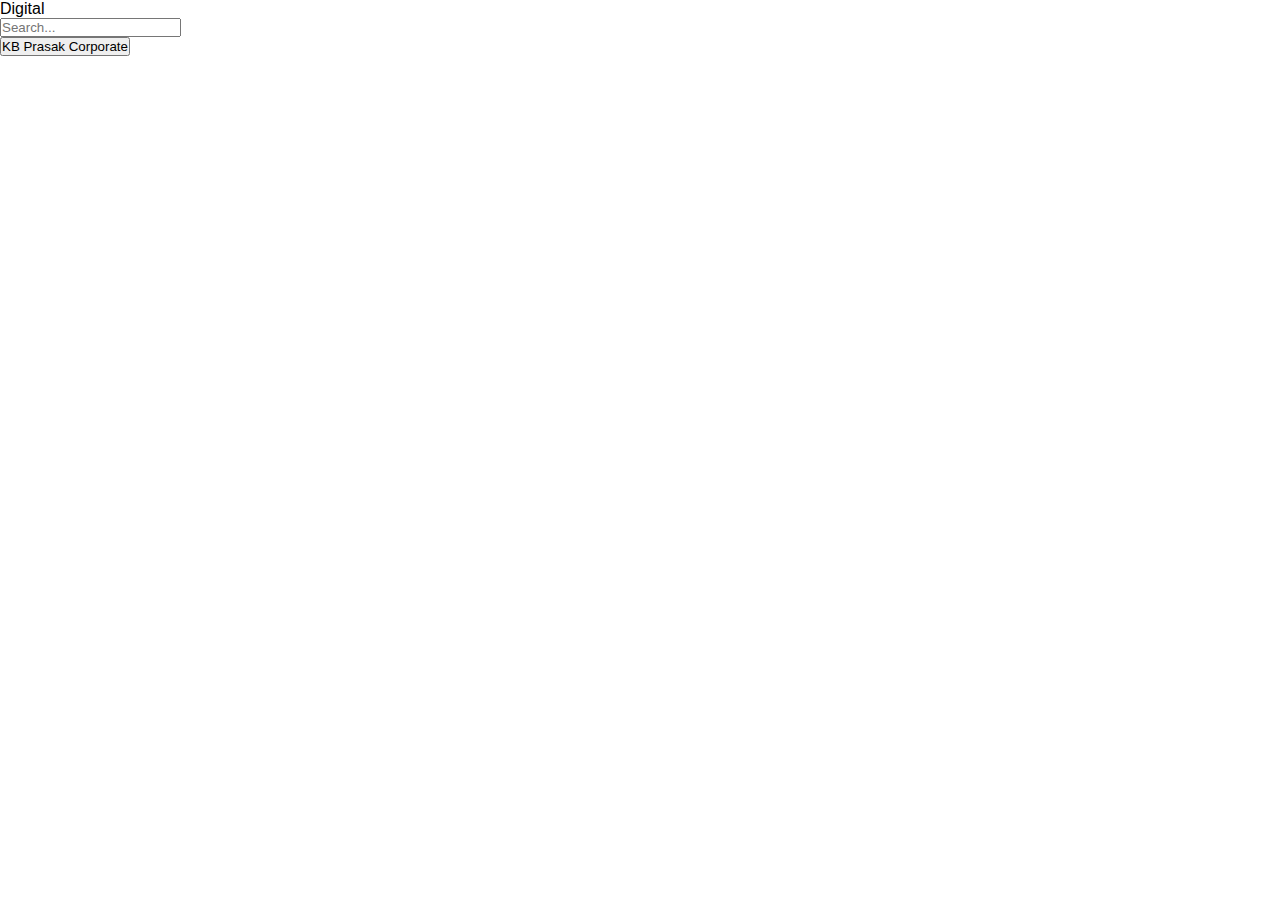
<file: KB Prasak.html>
<!DOCTYPE html>
<html lang="en">
  <head>
    <meta charset="UTF-8" />
    <meta name="viewport" content="width=device-width, initial-scale=1.0" />
    <title>KB Prasak Bank Header</title>
    <link rel="stylesheet" href="style.css" />
  </head>
  <body>
    <header class="header">
      <div class="header-left">
        <div class="digital-icon">Digital</div>
        <input type="text" class="search-input" placeholder="Search..." />
        <div class="search-icon"></div>
      </div>
      <div class="header-right">
        <button class="kb-prasak-button">KB Prasak Corporate</button>
      </div>
    </header>
  </body>
</html>
</file>
<file: style.css>
* {
  margin: 0;
  padding: 0;
  box-sizing: border-box;
  font-family: 'Inter', sans-serif;
}

/* HEADER */
.top-header {
  background: #5a564a;
  color: #fff;
  display: flex;
  align-items: center;
  justify-content: space-between;
  padding: 14px 48px;
}

.left {
  display: flex;
  align-items: center;
  gap: 16px;
}

.logo {
  font-weight: 700;
  font-size: 18px;
}

.menu-icon {
  font-size: 22px;
  cursor: pointer;
}

.nav {
  display: flex;
  gap: 50px;
}

.nav-item {
  cursor: pointer;
  font-weight: 500;
  padding-bottom: 12px;
  position: relative;
}

.nav-item.active {
  color: #f5c242;
}

.nav-item.active::after {
  content: "";
  position: absolute;
  bottom: 0;
  left: 0;
  height: 3px;
  width: 100%;
  background: #f5c242;
}

.right {
  display: flex;
  align-items: center;
  gap: 18px;
}

.corp-btn {
  background: #f5c242;
  border: none;
  padding: 10px 18px;
  border-radius: 24px;
  font-weight: 500;
  cursor: pointer;
}

/* MEGA MENU */
.mega-menu {
  background: #fff;
  display: grid;
  grid-template-columns: repeat(4, 1fr);
  padding: 0 80px;
  max-height: 0;
  overflow: hidden;
  transition: max-height 0.4s ease, padding 0.4s ease;
  border-bottom: 1px solid #ddd;
}

.mega-menu.show {
  max-height: 400px;
  padding: 40px 80px;
}

.mega-col h4 {
  font-size: 18px;
  margin-bottom: 16px;
  border-bottom: 2px solid #eee;
  padding-bottom: 10px;
}

.mega-col a {
  display: flex;
  align-items: center;
  gap: 10px;
  margin: 10px 0;
  text-decoration: none;
  color: #333;
}

.mega-col a:hover {
  color: #f5c242;
}

/* HERO */
.hero {
  background: linear-gradient(to right, #003a8f, #0056b3);
  color: #fff;
  padding: 100px 80px;
}

.hero h1 {
  font-size: 42px;
}

.hero p {
  margin: 15px 0;
}

.hero button {
  background: #f5c242;
  border: none;
  padding: 14px 26px;
  font-size: 16px;
  border-radius: 25px;
  cursor: pointer;
}

/* FEATURES */
.features {
  display: grid;
  grid-template-columns: repeat(3, 1fr);
  padding: 80px;
  gap: 40px;
}

.feature-box {
  text-align: center;
}

.feature-box i {
  font-size: 36px;
  color: #f5c242;
  margin-bottom: 15px;
}

/* FOOTER */
.footer {
  background: #5a564a;
  color: #fff;
  text-align: center;
  padding: 20px;
}

/* MOBILE */
@media (max-width: 768px) {
  .nav {
    display: none;
  }
  .features {
    grid-template-columns: 1fr;
  }
}
</file>
